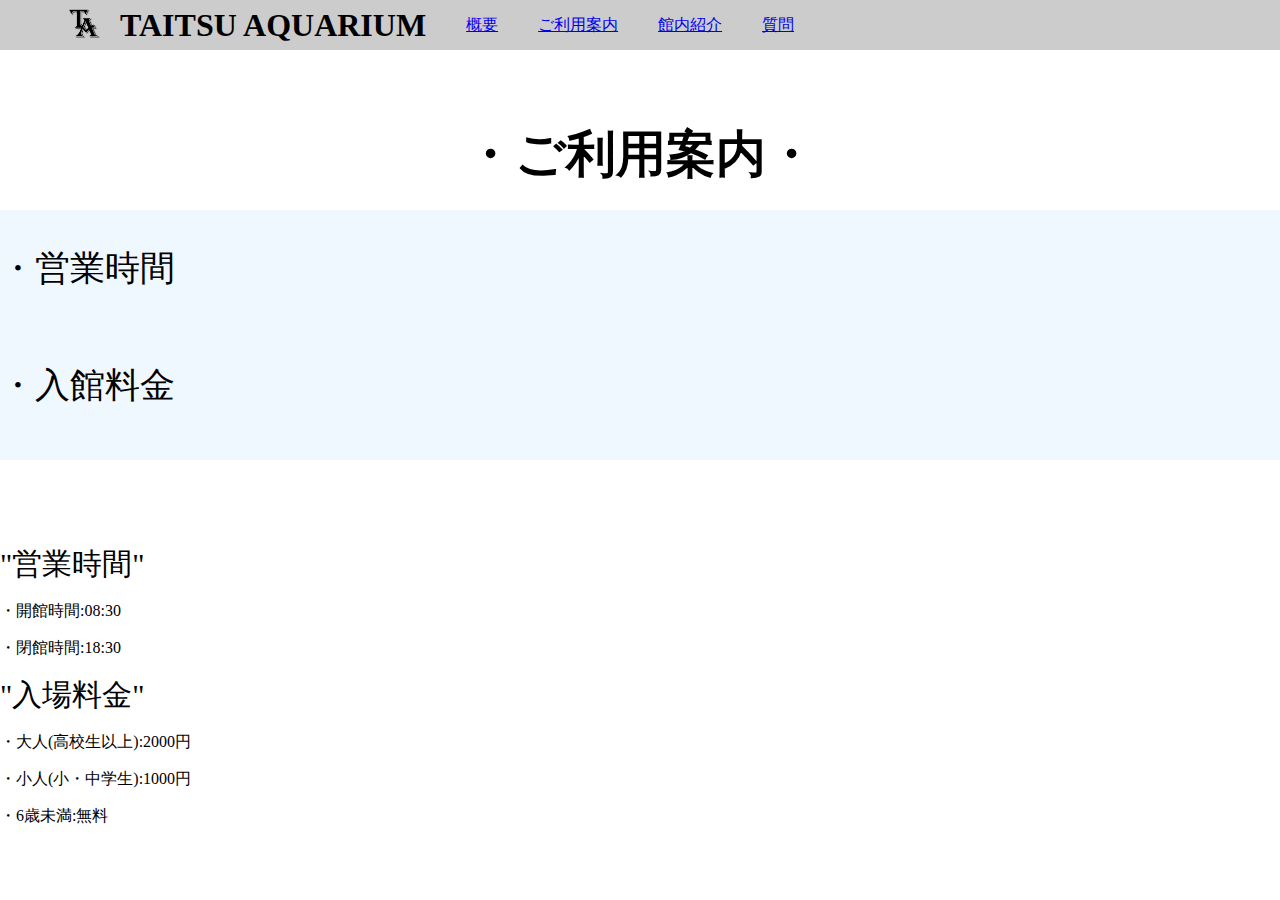
<file: annai.html>
<!DOCTYPE html>
<html lang="ja">

<head>
  <meta charset="utf-8">
  <meta name="viewport" content="width=device-width, initial-scale=1, shrink-to-fit=no">
  <meta name="theme-color" content="#000000">
  <script type="text/javascript" src="script.js"></script>
  <link rel="stylesheet" type="text/css" href="annai.css" />
</head>

<header>
  <img src="画像3.png" width="70px" height="75px">
  <h1>TAITSU AQUARIUM</h1>
  <nav class="gnav">
      <ul class="menu">
          <li><a href="index.html">概要</a></li>
          <li><a href="annai.html">ご利用案内</a></li>
          <li><a href="faq copy.html">館内紹介</a></li>
          <li><a href="faq.html">質問</a></li>
      </ul>
  </nav>

</header>


<body>
  <div class="yoyo"></div>
  <h1><div class="underlined-text">・ご利用案内・</div></h1>
  <div class="guidance">
    <div>
      <p class="time">・営業時間</p>
    </div>
  <div>
    <p class="money">・入館料金</p>
  </div>
    <p class="empty"></p>
  <div class="time2">
    "営業時間"
  </div>
  <p>・開館時間:08:30</p>
  <p>・閉館時間:18:30</p>
  <div class="money2">
    "入場料金"
  </div>
  <p>・大人(高校生以上):2000円</p>
  <p>・小人(小・中学生):1000円</p>
  <p>・6歳未満:無料</p>
  </div>
  
</body>

</html>
</file>
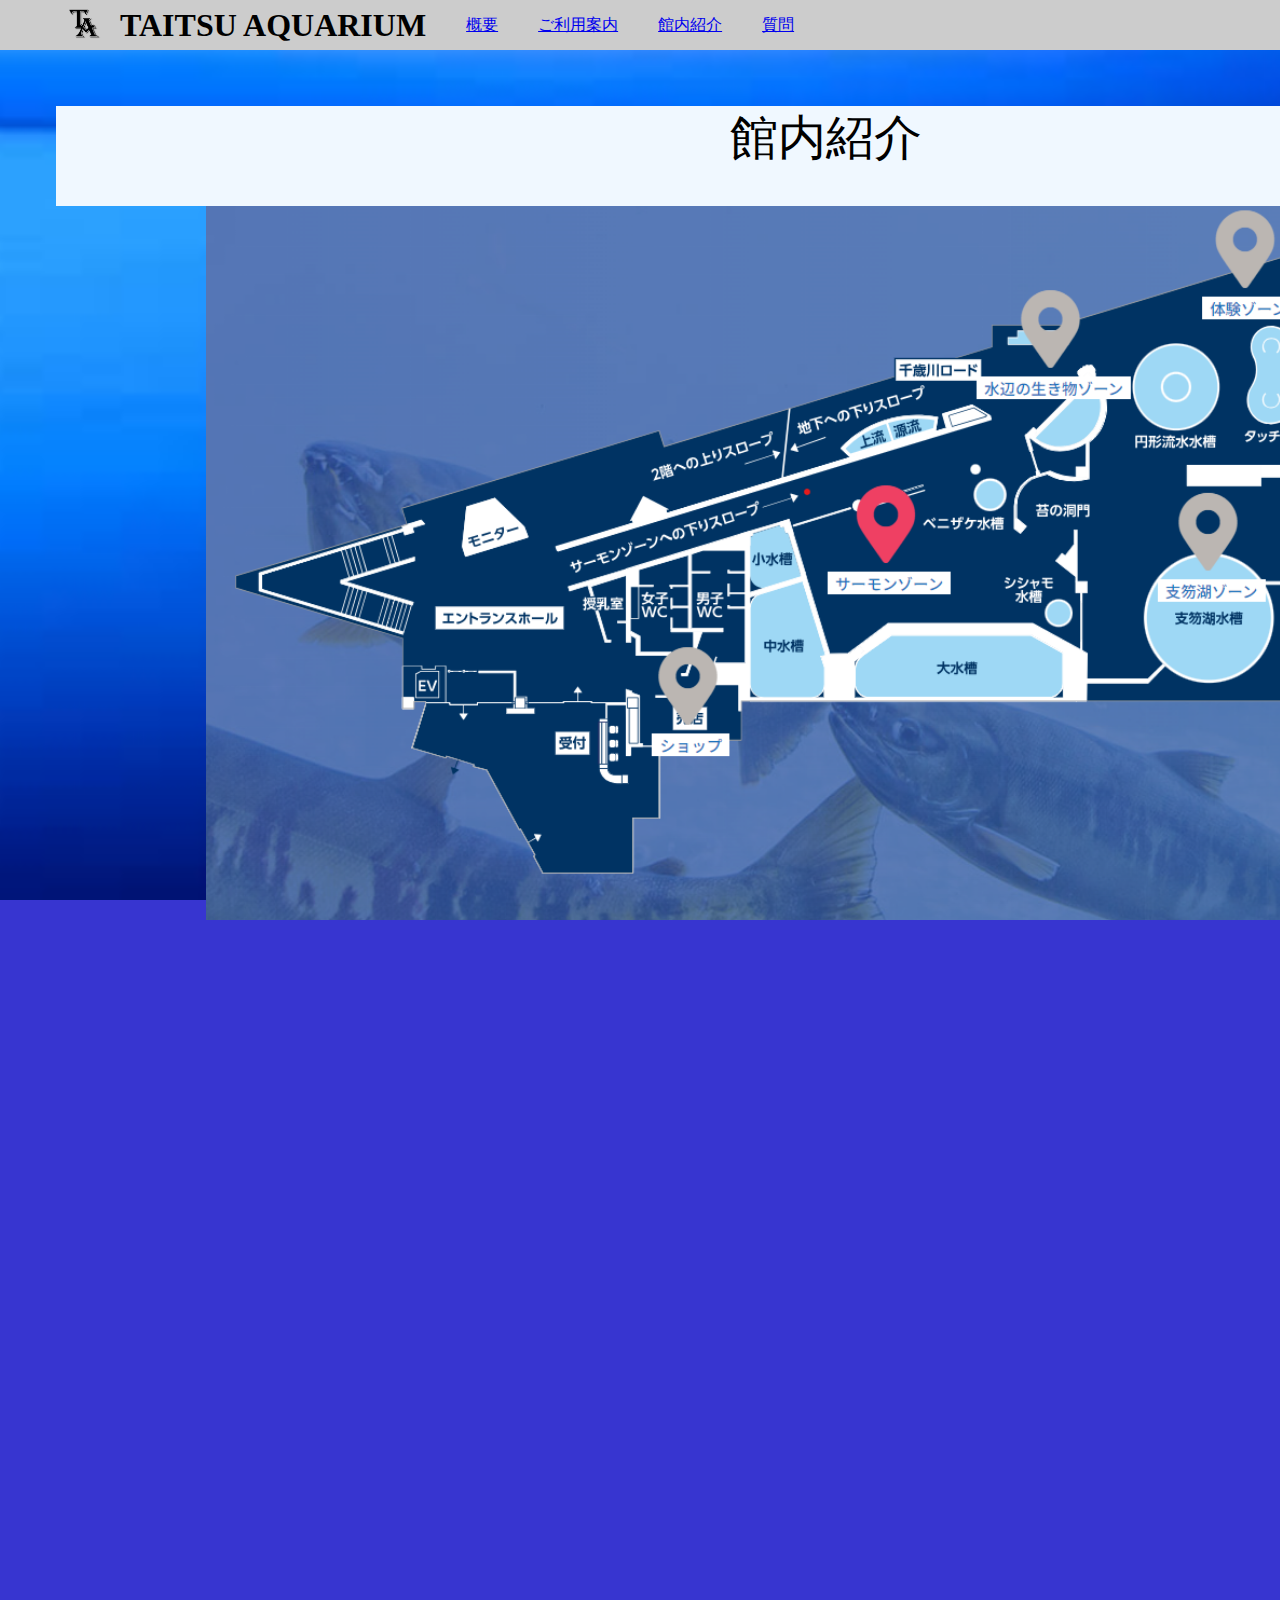
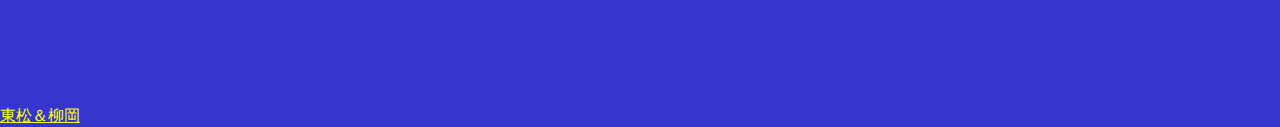
<file: faq copy.html>
<!-- ここに HTML のコードを書きましょう。index.html というファイルの名前は変更しないでください -->
<!DOCTYPE html>
<html lang="ja">

<head>
  <meta charset="UTF-8">
  <meta name="viewport" content="width=device-width, initial-scale=1.0">
  <link rel="stylesheet" href="style.css">
  <link rel="stylesheet" href="faq.css.css">
  <link rel="stylesheet" href="faq.css copy.css">
  <title>TAITSU AQUARIUM</title>
</head>

<body>
  <header>
    <img src="画像3.png" width="70px" height="75px">
    <h1>TAITSU AQUARIUM</h1>
    <nav class="gnav">
        <ul class="menu">
            <li><a href="index.html">概要</a></li>
            <li><a href="annai.html">ご利用案内</a></li>
            <li><a href="faq copy.html">館内紹介</a></li>
            <li><a href="./faq.html">質問</a></li>
        </ul>
    </nav>
  
  </header>

  <div class="横なら">
    <div class="余白さん">
      <ul>　</ul>
    </div>
    <div>
      <div class="館内">
        <ul><font size=70px>館内紹介</font></ul>
      </div>
      <div class="地図">
        <img src="コメント 2024-07-18 154430.png" usemap="#ImageMap" width="1200px" >
        <map name="ImageMap">
          <p id="toolTip">ジンベイザメと触れ合うことができます。</p>
          <area id="大水槽"shape="poly" coords="602,427,614,413,605,454,795,453,791,417,764,400,635,400,603,423,603,423,601,423" href="tou.html" alt="大水槽" />
          </map>
      </div>
    </div>
    

  </div>
  
  
  
<a href="tou.html" class="link">東松＆柳岡</a>
  <script type="text/javascript" src="script.js"></script> 

</body>


 
</html>
</file>
<file: annai.css>
header {
  width: 100%; /* 幅いっぱいを指定 */
  height: 50px; /* 高さを50pxに指定 */
  background: #CCC; /* 背景色にグレーを指定 */
  padding: 20px 50px; /* ヘッダーに上下左右それぞれ余白を指定 */
  box-sizing: border-box; /* padding分を含んで幅を100%にするため */
  position: fixed; /* ウィンドウを基準に画面に固定 */
  top: 0; /* 上下の固定位置を上から0pxにする */
  left: 0; /* 左右の固定位置を左から0pxにする */
  display: flex; /* 中の要素を横並びにする */
  align-items: center; /* 中の要素を上下中央に並べる */
  z-index: 1;
}

header .gnav .menu {
  display: flex; /* 中の要素を横並びにする */
}

header .gnav .menu li {
  list-style: none; /* リストの[・]を消す */
}

header .gnav .menu li + li {
  margin-left: 40px; /* メニューそれぞれに間隔をあけるため */
}

main {
  height: 100vw; /* スクロールの演出を見れるようにmainに高さを指定 */
}

 body{
    margin: 0%;
 }

 .yoyo{
  width: 100%;
  height: 100px;
 }
 
 h1{
    text-align: center;
 }

 .underlined-text {
    position: relative;
    display: inline-block;
    font-size: 50px;
  }
  
  .underlined-text::after {
    content: "";
    position: absolute;
    bottom: -2px;
    left: 0;
    width: 100%;
    height: 2px;
    background-color: rgb(10, 124, 223);
    transform: scaleX(0);
    transform-origin: bottom left;
    animation: underlineDelay 0.5s 1 0.5s ease-in-out forwards; /* 遅延とアニメーションの設定 */
  }
  
  @keyframes underlineDelay {
    0% {
      transform: scaleX(0);
    }
    100% {
      transform: scaleX(1);
    }
  }

.time{
    font-size: 35px;
    position: relative;
    display: inline-block;
  }

  .time::after {
    content: "";
    position: absolute;
    bottom: -2px;
    left: 0;
    width: 100%;
    height: 2px;
    background-color: rgb(10, 124, 223);
    transform: scaleX(0);
    transform-origin: bottom left;
    animation: underlineDelay 0.5s 1 0.5s ease-in-out forwards; /* 遅延とアニメーションの設定 */
  }
  
  @keyframes underlineDelay {
    0% {
      transform: scaleX(0);
    }
    100% {
      transform: scaleX(1);
    }
  }
  

.money{
    position: relative;
    display: inline-block;
    font-size: 35px;
}

.money::after {
    content: "";
    position: absolute;
    bottom: -2px;
    left: 0;
    width: 100%;
    height: 2px;
    background-color: rgb(10, 124, 223);
    transform: scaleX(0);
    transform-origin: bottom left;
    animation: underlineDelay 0.5s 1 0.5s ease-in-out forwards;
  }
  
  @keyframes underlineDelay {
    0% {
      transform: scaleX(0);
    }
    100% {
      transform: scaleX(1);
    }
  }

.empty{
    font-size: 100px;
}

  .guidance{
    background-color: aliceblue;
    width: 100%;
    height: 250px;
    text-align: left;
  }

  .time2{
    position: relative;
    display: inline-block;
    font-size: 30px;
  }

  .time2::after {
    content: "";
    position: absolute;
    bottom: -2px;
    left: 0;
    width: 100%;
    height: 2px;
    background-color: rgb(10, 124, 223);
    transform: scaleX(0);
    transform-origin: bottom left;
    animation: underlineDelay 0.5s 1 0.5s ease-in-out forwards; /* 遅延とアニメーションの設定 */
  }
  
  @keyframes underlineDelay {
    0% {
      transform: scaleX(0);
    }
    100% {
      transform: scaleX(1);
    }
  }

  .money2{
    position: relative;
    display: inline-block;
    font-size: 30px;
  }

  .money2::after {
    content: "";
    position: absolute;
    bottom: -2px;
    left: 0;
    width: 100%;
    height: 2px;
    background-color: rgb(10, 124, 223);
    transform: scaleX(0);
    transform-origin: bottom left;
    animation: underlineDelay 0.5s 1 0.5s ease-in-out forwards; /* 遅延とアニメーションの設定 */
  }
  
  @keyframes underlineDelay {
    0% {
      transform: scaleX(0);
    }
    100% {
      transform: scaleX(1);
    }
  }
</file>
<file: style.css>
/* ここに CSS のコードを書きましょう */

body {
    padding-top: 90px; /* ヘッダーの後ろに要素が隠れないようにするため */
     
        background-color: hsl(241, 62%, 51%);            /* 背景色 */
        background-image: url("[data-uri]"); /* 画像 */
        background-position: center center;
        background-repeat: no-repeat;
        background-attachment: fixed;
        background-size: cover;
        margin: 0%;
}


header {
    width: 100%; /* 幅いっぱいを指定 */
    height: 50px; /* 高さを50pxに指定 */
    background: #CCC; /* 背景色にグレーを指定 */
    padding: 20px 50px; /* ヘッダーに上下左右それぞれ余白を指定 */
    box-sizing: border-box; /* padding分を含んで幅を100%にするため */
    position: fixed; /* ウィンドウを基準に画面に固定 */
    top: 0; /* 上下の固定位置を上から0pxにする */
    left: 0; /* 左右の固定位置を左から0pxにする */
    display: flex; /* 中の要素を横並びにする */
    align-items: center; /* 中の要素を上下中央に並べる */
    z-index: 1;
}

header .gnav .menu {
    display: flex; /* 中の要素を横並びにする */
}

header .gnav .menu li {
    list-style: none; /* リストの[・]を消す */
}

header .gnav .menu li + li {
    margin-left: 40px; /* メニューそれぞれに間隔をあけるため */
}

main {
    height: 100vw; /* スクロールの演出を見れるようにmainに高さを指定 */
}


 /*=== 画像の表示エリア ================================= */
.slide {
  position   : relative;
  overflow   : hidden;
                    /* 画像のサイズに合わせて変更ください */
  width      : 100%;
  height     : 700px;
  margin     : auto;      /* サンプルは中央寄せの背景：白 */
  background : #fff;
}
 
  /*=== 画像の設定 ======================================= */
.slide img {
    display    : block;
    position   : absolute;
                        /* 画像のサイズを表示エリアに合せる */
    width      : inherit;
    height     : inherit;
    opacity    : 0;
    animation  : slideAnime 15s ease infinite;
  }
   
   /*=== スライドのアニメーションを段差で開始する ========= */
  .slide img:nth-of-type(1) { animation-delay: 0s }
  .slide img:nth-of-type(2) { animation-delay: 3s }
  .slide img:nth-of-type(3) { animation-delay: 6s }
  .slide img:nth-of-type(4) { animation-delay: 9s }
  .slide img:nth-of-type(5) { animation-delay: 12s }
   
   /*=== スライドのアニメーション ========================= */
  @keyframes slideAnime{
     0% { opacity: 0 }
     2% { opacity: 1 }
    20% { opacity: 1 }
    22% { opacity: 0 }
   100% { opacity: 0 }
  }
.余白{
    width: 100%;
    height: 100px;
}
.本日の営業時間{
    width: 500px;
    height: 100px;
    text-align: center;
    background-color: blanchedalmond;
}
.event{
    width: 500px;
    height: 525px;
    background-color: aliceblue;
}

.横並び{
    display: flex;
}
.余白２{
    width: 100px;
    height: 1000px;
}


.魅力{
    text-decoration: underline;
    text-decoration-color: yellow;
    
}
.全体魅力{
    width: 1500px;
    height: 525px;
    text-align: center;
}
.魅力詳細{
    text-align: center;
    
}
</file>
<file: faq.css.css>
body {
    padding-top: 90px; /* ヘッダーの後ろに要素が隠れないようにするため */
     
        background-color: hsl(241, 62%, 51%);            /* 背景色 */
        background-image: url("[data-uri]"); /* 画像 */
        background-position: center center;
        background-repeat: no-repeat;
        background-attachment: fixed;
        background-size: cover;
        margin: 0%;
}
header {
    width: 100%; /* 幅いっぱいを指定 */
    height: 50px; /* 高さを50pxに指定 */
    background: #CCC; /* 背景色にグレーを指定 */
    padding: 20px 50px; /* ヘッダーに上下左右それぞれ余白を指定 */
    box-sizing: border-box; /* padding分を含んで幅を100%にするため */
    position: fixed; /* ウィンドウを基準に画面に固定 */
    top: 0; /* 上下の固定位置を上から0pxにする */
    left: 0; /* 左右の固定位置を左から0pxにする */
    display: flex; /* 中の要素を横並びにする */
    align-items: center; /* 中の要素を上下中央に並べる */
    z-index: 1;
}

header .gnav .menu {
    display: flex; /* 中の要素を横並びにする */
}

header .gnav .menu li {
    list-style: none; /* リストの[・]を消す */
}

header .gnav .menu li + li {
    margin-left: 40px; /* メニューそれぞれに間隔をあけるため */
}

main {
    height: 100vw; /* スクロールの演出を見れるようにmainに高さを指定 */
}

.質問{
    width: 1000px;
    height: 1000px;
    text-align: center;
    background-color: rgb(223, 221, 231);
    
}
</file>
<file: faq.css copy.css>
body {
    padding-top: 90px; /* ヘッダーの後ろに要素が隠れないようにするため */
     
        background-color: hsl(241, 62%, 51%);            /* 背景色 */
        background-image: url("[data-uri]"); /* 画像 */
        background-position: center center;
        background-repeat: no-repeat;
        background-attachment: fixed;
        background-size: cover;
        margin: 0%;
}
header {
    width: 100%; /* 幅いっぱいを指定 */
    height: 50px; /* 高さを50pxに指定 */
    background: #CCC; /* 背景色にグレーを指定 */
    padding: 20px 50px; /* ヘッダーに上下左右それぞれ余白を指定 */
    box-sizing: border-box; /* padding分を含んで幅を100%にするため */
    position: fixed; /* ウィンドウを基準に画面に固定 */
    top: 0; /* 上下の固定位置を上から0pxにする */
    left: 0; /* 左右の固定位置を左から0pxにする */
    display: flex; /* 中の要素を横並びにする */
    align-items: center; /* 中の要素を上下中央に並べる */
    z-index: 1;
}

header .gnav .menu {
    display: flex; /* 中の要素を横並びにする */
}

header .gnav .menu li {
    list-style: none; /* リストの[・]を消す */
}

header .gnav .menu li + li {
    margin-left: 40px; /* メニューそれぞれに間隔をあけるため */
}

main {
    height: 100vw; /* スクロールの演出を見れるようにmainに高さを指定 */
}


.館内{
    width: 1500px;
    height: 100px;
    text-align: center;
    background-color: aliceblue;
}
.余白さん{
    width: 200px;
    height: 1000px;
}
.横なら{
    display: flex;
}
.地図{
    width: 1500px;
    height: 1500px;
    text-align: center;
}

#toolTip{
    display: none;

}
map{
    position: relative;
}
p#toolTip{
    display: none;
    position: absolute;
    top: -70px;
    left: 30%;
    transform: translateX(-50%);
    z-index: 1;
    background: #545454;
    padding: 4px 12px;
    font-size: 0.9rem;
    font-weight: 600;
    line-height: 1.8;
    animation: fadeIn 0.6s;
    color: #FFF;
    border-radius: 3px;
    filter: drop-shadow(0px 1px 4px #aaa);
}
p#toolTip:before {
  content: "";
  position: absolute;
  top: 90%;
  left: 30%;
  margin-left: -8px;
  border: 8px solid transparent;
  border-top: 8px solid #545454;
}

@keyframes fadeIn {
  from {opacity: 0;}
  to {opacity:1 ;}
}

 .link{
    color: yellow;
 }
</file>
